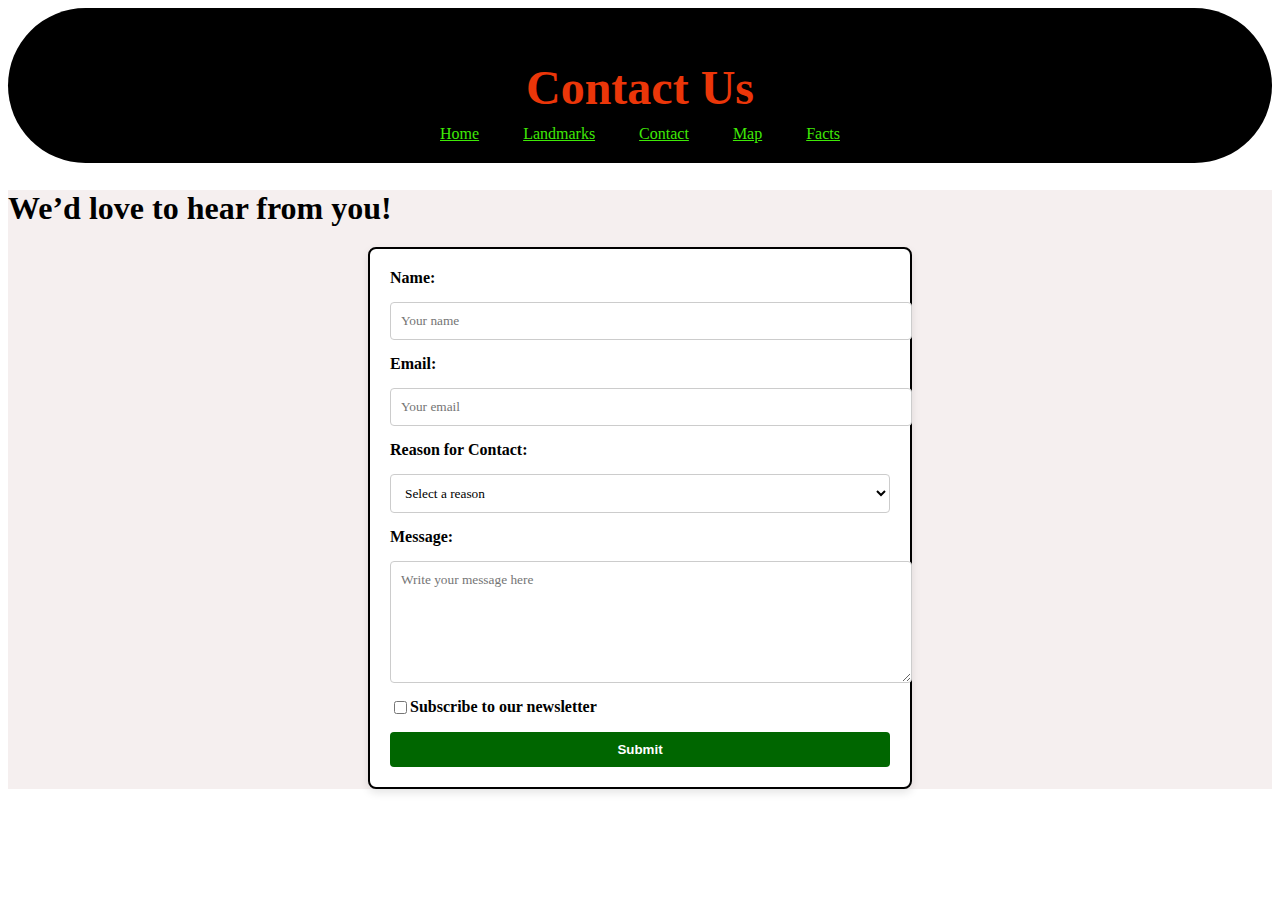
<file: contact.html>
<!DOCTYPE html>
<html lang="en">
<head>
    <meta charset="UTF-8">
    <meta name="viewport" content="width=device-width, initial-scale=1.0">
    <title>Contact Us - Kenya Heritage</title>
    <link rel="stylesheet" href="styles.css">
</head>
<body>
    <header>
        <h1>Contact Us</h1>
        <nav>
            <a href="index.html">Home</a>
            <a href="landmarks.html">Landmarks</a>
            <a href="contact.html">Contact</a>
            <a href="map.html">Map</a>
            <a href="facts.html">Facts</a>
        </nav>
    </header>
    <main>
        <section>
            <h2>We’d love to hear from you!</h2>
            <form id="contactForm" onsubmit="return validateContactForm()">
                <label for="contactName">Name:</label>
                <input type="text" id="contactName" name="contactName" required minlength="2" placeholder="Your name">
                
                <label for="contactEmail">Email:</label>
                <input type="email" id="contactEmail" name="contactEmail" required placeholder="Your email">
                
                <label for="reason">Reason for Contact:</label>
                <select id="reason" name="reason" required>
                    <option value="">Select a reason</option>
                    <option value="feedback">Feedback</option>
                    <option value="inquiry">Inquiry</option>
                    <option value="experience">Share an Experience</option>
                    <option value="other">Other</option>
                </select>
                
                <label for="message">Message:</label>
                <textarea id="message" name="message" required minlength="10" placeholder="Write your message here"></textarea>
                
                <div>
                    <input type="checkbox" id="subscribe" name="subscribe">
                    <label for="subscribe">Subscribe to our newsletter</label>
                </div>
                
                <button type="submit">Submit</button>
            </form>
        </section>
    </main>

    <!-- JavaScript validation script -->
    <script>
        function validateContactForm() {
            const name = document.getElementById('contactName').value;
            const email = document.getElementById('contactEmail').value;
            const reason = document.getElementById('reason').value;
            const message = document.getElementById('message').value;
            
            // Name validation
            if (name.length < 2) {
                alert("Name must be at least 2 characters long.");
                return false;
            }
            
            // Email validation
            const emailPattern = /^[^\s@]+@[^\s@]+\.[^\s@]+$/;
            if (!emailPattern.test(email)) {
                alert("Please enter a valid email address.");
                return false;
            }
            
            // Reason validation
            if (reason === "") {
                alert("Please select a reason for contact.");
                return false;
            }

            // Message validation
            if (message.length < 10) {
                alert("Message must be at least 10 characters long.");
                return false;
            }

            // If all validations pass
            alert("Thank you for reaching out! We’ll get back to you soon.");
            return true;
        }
    </script>
</body>
</html>
</file>
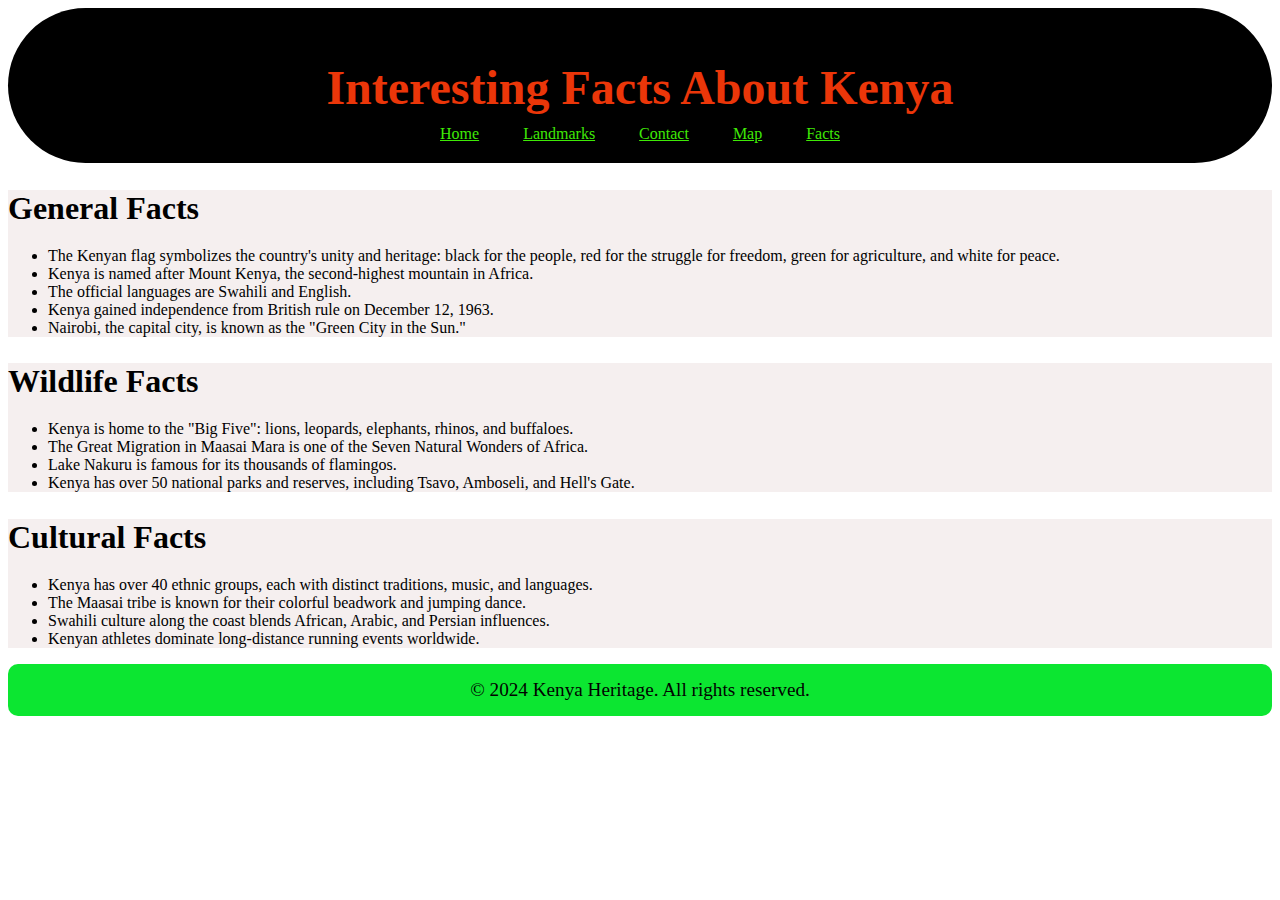
<file: facts.html>
<!DOCTYPE html>
<html lang="en">
<head>
    <meta charset="UTF-8">
    <meta name="viewport" content="width=device-width, initial-scale=1.0">
    <title>Facts About Kenya</title>
    <link rel="stylesheet" href="styles.css">
</head>
<body>
    <header>
        <h1>Interesting Facts About Kenya</h1>
        <nav>
            <a href="index.html">Home</a>
            <a href="landmarks.html">Landmarks</a>
            <a href="contact.html">Contact</a>
            <a href="map.html">Map</a>
            <a href="facts.html">Facts</a>
        </nav>
    </header>
    <main>
        <section>
            <h2>General Facts</h2>
            <ul>
                <li>The Kenyan flag symbolizes the country's unity and heritage: black for the people, red for the struggle for freedom, green for agriculture, and white for peace.</li>
                <li>Kenya is named after Mount Kenya, the second-highest mountain in Africa.</li>
                <li>The official languages are Swahili and English.</li>
                <li>Kenya gained independence from British rule on December 12, 1963.</li>
                <li>Nairobi, the capital city, is known as the "Green City in the Sun."</li>
            </ul>
        </section>
        <section>
            <h2>Wildlife Facts</h2>
            <ul>
                <li>Kenya is home to the "Big Five": lions, leopards, elephants, rhinos, and buffaloes.</li>
                <li>The Great Migration in Maasai Mara is one of the Seven Natural Wonders of Africa.</li>
                <li>Lake Nakuru is famous for its thousands of flamingos.</li>
                <li>Kenya has over 50 national parks and reserves, including Tsavo, Amboseli, and Hell's Gate.</li>
            </ul>
        </section>
        <section>
            <h2>Cultural Facts</h2>
            <ul>
                <li>Kenya has over 40 ethnic groups, each with distinct traditions, music, and languages.</li>
                <li>The Maasai tribe is known for their colorful beadwork and jumping dance.</li>
                <li>Swahili culture along the coast blends African, Arabic, and Persian influences.</li>
                <li>Kenyan athletes dominate long-distance running events worldwide.</li>
            </ul>
        </section>
    </main>
    <footer>
        <p>&copy; 2024 Kenya Heritage. All rights reserved.</p>
    </footer>
</body>
</html>
</file>
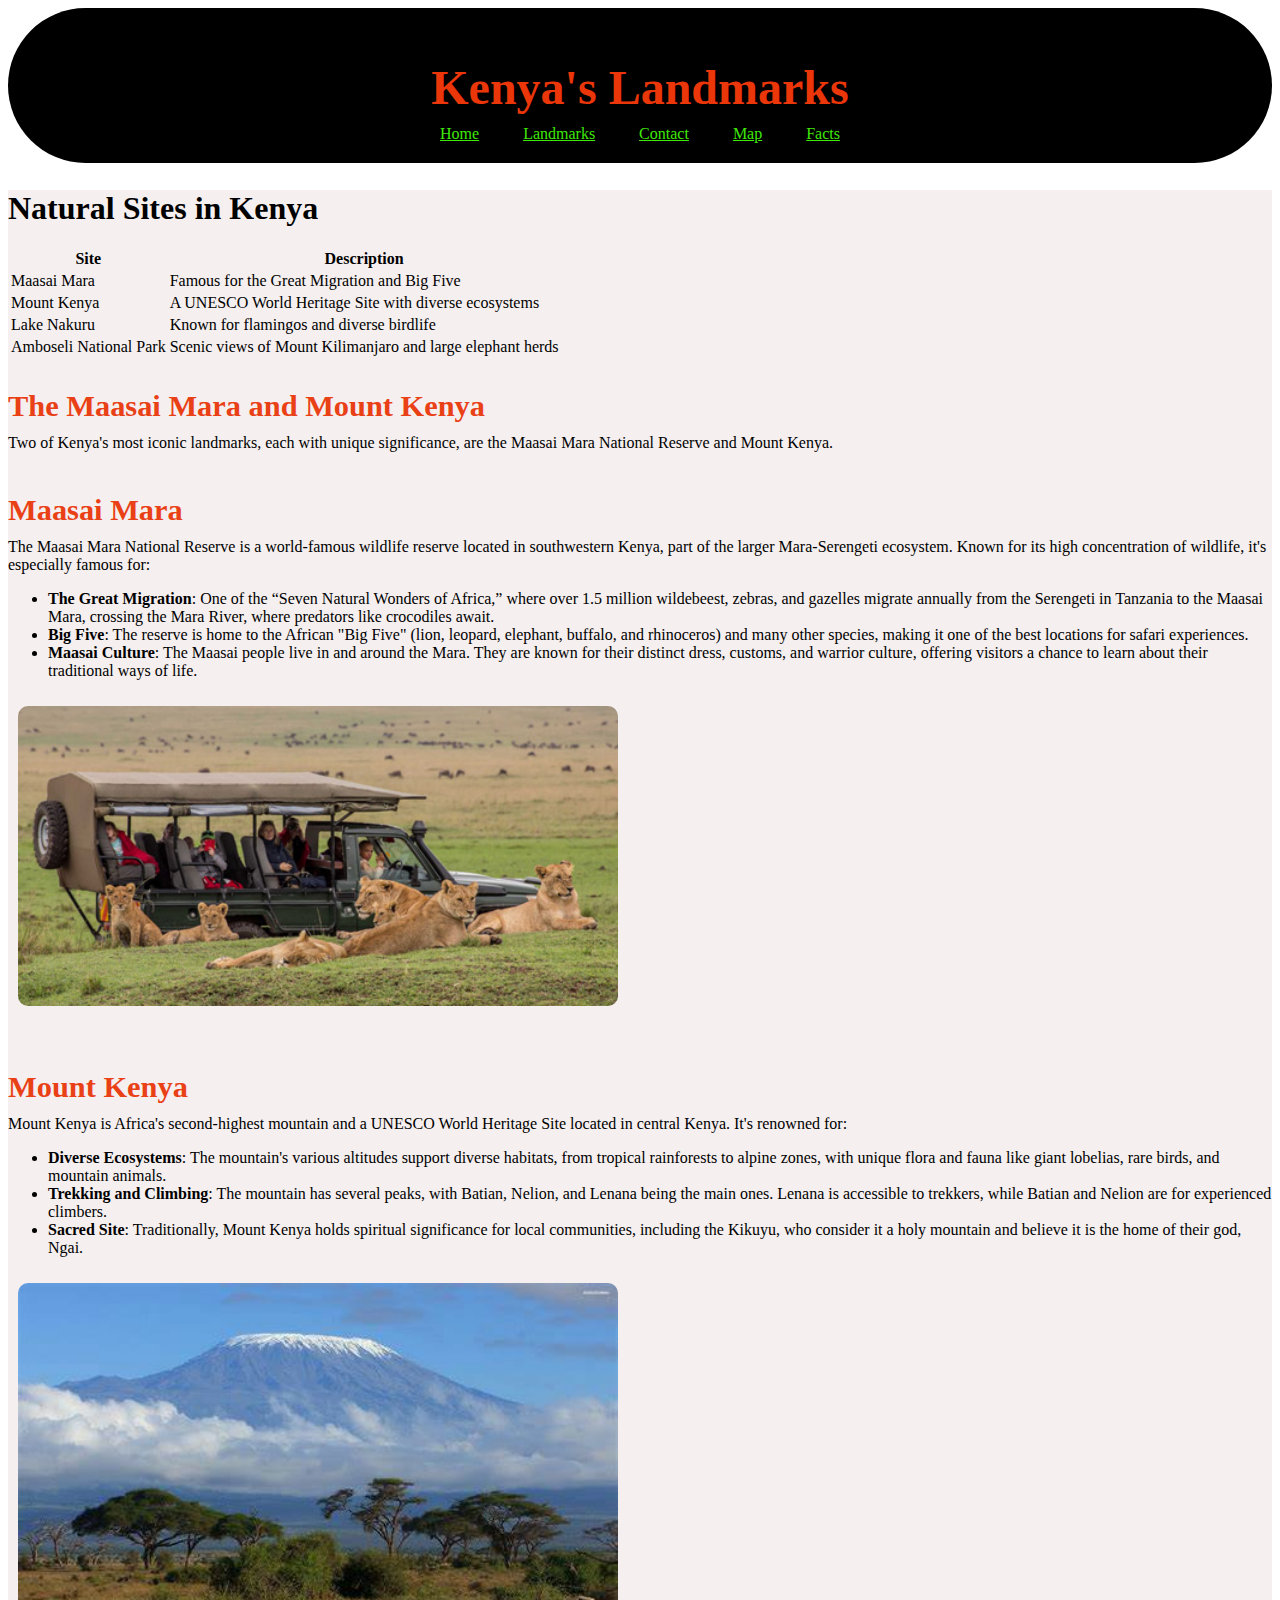
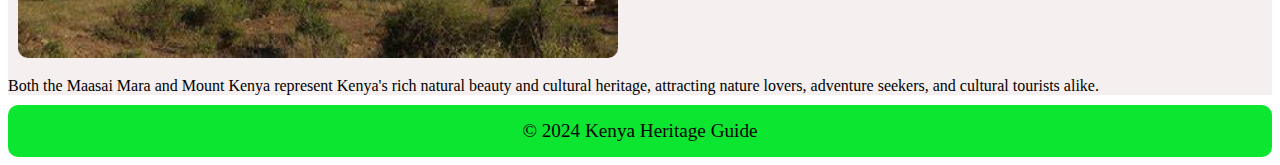
<file: landmarks.html>
<!DOCTYPE html>
<html lang="en">
<head>
    <meta charset="UTF-8">
    <meta name="viewport" content="width=device-width, initial-scale=1.0">
    <title>Kenya's Heritage - Landmarks</title>
    <link rel="stylesheet" href="styles.css">
</head>
<body>
    <header>
        <h1>Kenya's Landmarks</h1>
        <nav>
            <a href="index.html">Home</a>
            <a href="landmarks.html">Landmarks</a>
            <a href="contact.html">Contact</a>
            <a href="map.html">Map</a>
            <a href="facts.html">Facts</a>
        </nav>
    </header>
    <main>
        <section>
            
            <h2>Natural Sites in Kenya</h2>
        <table class="bordered-table">
            <thead>
                <tr>
                    <th>Site</th>
                    <th>Description</th>
                </tr>
            </thead>
            <tbody>
                <tr>
                    <td>Maasai Mara</td>
                    <td>Famous for the Great Migration and Big Five</td>
                </tr>
                <tr>
                    <td>Mount Kenya</td>
                    <td>A UNESCO World Heritage Site with diverse ecosystems</td>
                </tr>
                <tr>
                    <td>Lake Nakuru</td>
                    <td>Known for flamingos and diverse birdlife</td>
                </tr>
                <tr>
                    <td>Amboseli National Park</td>
                    <td>Scenic views of Mount Kilimanjaro and large elephant herds</td>
                </tr>
            </tbody>
        </table>
            <h3>The Maasai Mara and Mount Kenya</h3>
            <p>Two of Kenya's most iconic landmarks, each with unique significance, are the Maasai Mara National Reserve and Mount Kenya.</p>
            <h4>Maasai Mara</h4>
            <p>The Maasai Mara National Reserve is a world-famous wildlife reserve located in southwestern Kenya, part of the larger Mara-Serengeti ecosystem. Known for its high concentration of wildlife, it's especially famous for:</p>
            <ul>
                <li><strong>The Great Migration</strong>: One of the “Seven Natural Wonders of Africa,” where over 1.5 million wildebeest, zebras, and gazelles migrate annually from the Serengeti in Tanzania to the Maasai Mara, crossing the Mara River, where predators like crocodiles await.</li>
                <li><strong>Big Five</strong>: The reserve is home to the African "Big Five" (lion, leopard, elephant, buffalo, and rhinoceros) and many other species, making it one of the best locations for safari experiences.</li>
                <li><strong>Maasai Culture</strong>: The Maasai people live in and around the Mara. They are known for their distinct dress, customs, and warrior culture, offering visitors a chance to learn about their traditional ways of life.</li>
            </ul>
            <img src="images/image4.jpg" alt="Maasai Mara Image">
            <h5>Mount Kenya</h5>
            <p>Mount Kenya is Africa's second-highest mountain and a UNESCO World Heritage Site located in central Kenya. It's renowned for:</p>
            <ul>
                <li><strong>Diverse Ecosystems</strong>: The mountain's various altitudes support diverse habitats, from tropical rainforests to alpine zones, with unique flora and fauna like giant lobelias, rare birds, and mountain animals.</li>
                <li><strong>Trekking and Climbing</strong>: The mountain has several peaks, with Batian, Nelion, and Lenana being the main ones. Lenana is accessible to trekkers, while Batian and Nelion are for experienced climbers.</li>
                <li><strong>Sacred Site</strong>: Traditionally, Mount Kenya holds spiritual significance for local communities, including the Kikuyu, who consider it a holy mountain and believe it is the home of their god, Ngai.</li>
            </ul>
            <img src="images/image5.jpg" alt="Mount Kenya Image">
            <p>Both the Maasai Mara and Mount Kenya represent Kenya's rich natural beauty and cultural heritage, attracting nature lovers, adventure seekers, and cultural tourists alike.</p>
        </section>
    </main>
    <footer>
        <p>&copy; 2024 Kenya Heritage Guide</p>
    </footer>
</body>
</html>
</file>
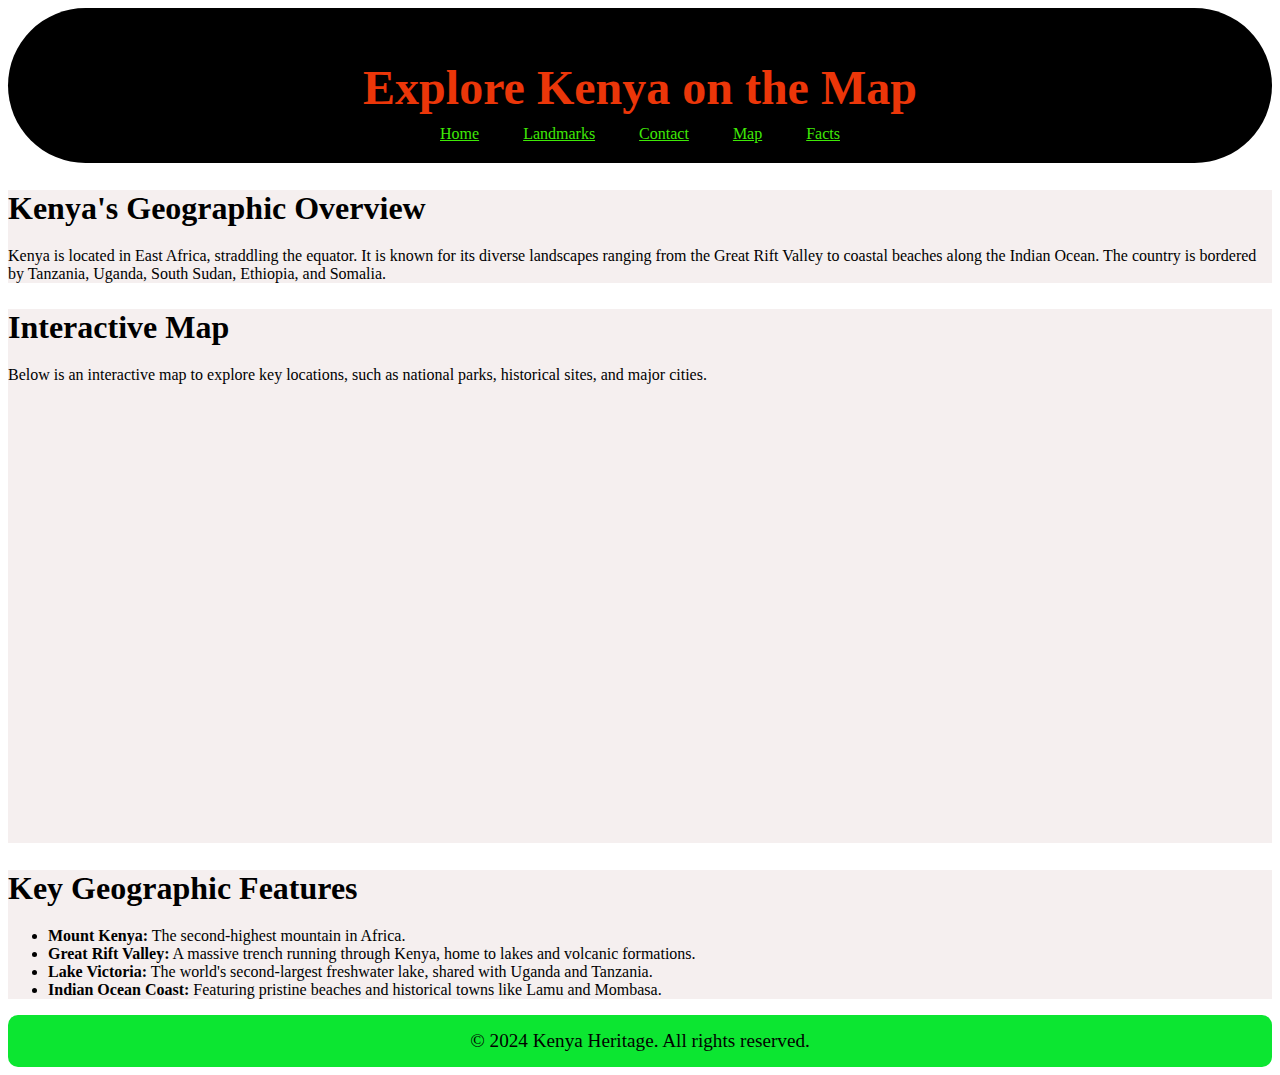
<file: map.html>
<!DOCTYPE html>
<html lang="en">
<head>
    <meta charset="UTF-8">
    <meta name="viewport" content="width=device-width, initial-scale=1.0">
    <title>Kenya Map</title>
    <link rel="stylesheet" href="styles.css">
</head>
<body>
    <header>
        <h1>Explore Kenya on the Map</h1>
        <nav>
            <a href="index.html">Home</a>
            <a href="landmarks.html">Landmarks</a>
            <a href="contact.html">Contact</a>
            <a href="map.html">Map</a>
            <a href="facts.html">Facts</a>
        </nav>
    </header>

    <main>
        <section>
            <h2>Kenya's Geographic Overview</h2>
            <p>Kenya is located in East Africa, straddling the equator. It is known for its diverse landscapes ranging from the Great Rift Valley to coastal beaches along the Indian Ocean. The country is bordered by Tanzania, Uganda, South Sudan, Ethiopia, and Somalia.</p>
        </section>

        <section>
            <h2>Interactive Map</h2>
            <p>Below is an interactive map to explore key locations, such as national parks, historical sites, and major cities.</p>
            <iframe 
                src="https://www.google.com/maps/embed?pb=!1m18!1m12!1m3!1d13025031.761940952!2d32.55668248807986!3d0.3151382758194269!2m3!1f0!2f0!3f0!3m2!1i1024!2i768!4f13.1!3m3!1m2!1s0x184013b9c5378c3d%3A0x96e4e3bfda95b3e1!2sKenya!5e0!3m2!1sen!2ske!4v1696889053344!5m2!1sen!2ske" 
                width="100%" 
                height="450" 
                style="border:0;" 
                allowfullscreen="" 
                loading="lazy" 
                referrerpolicy="no-referrer-when-downgrade">
            </iframe>
        </section>

        <section>
            <h2>Key Geographic Features</h2>
            <ul>
                <li><strong>Mount Kenya:</strong> The second-highest mountain in Africa.</li>
                <li><strong>Great Rift Valley:</strong> A massive trench running through Kenya, home to lakes and volcanic formations.</li>
                <li><strong>Lake Victoria:</strong> The world's second-largest freshwater lake, shared with Uganda and Tanzania.</li>
                <li><strong>Indian Ocean Coast:</strong> Featuring pristine beaches and historical towns like Lamu and Mombasa.</li>
            </ul>
        </section>
    </main>

    <footer>
        <p>&copy; 2024 Kenya Heritage. All rights reserved.</p>
    </footer>
</body>
</html>
</file>
<file: styles.css>
* 
header {
    background-color: #000000;
    color: #eb3609;
    padding: 20px;
    text-align: center;
    border-radius: 80px;
}

header h1 {
    font-size: 3em;
    margin-bottom: 10px;
}

header nav a {
    color: #3fe906;
    padding: 10px;
    margin: 10px ;
}

header nav a:hover {
    color: #f3f8f8;
}

main {
    margin-top: 5px;
}

h2 {
    color: #000000;
    font-size: 2em;
    margin-bottom: 20px;
}

h3 {
    color: #e94016;
    margin-bottom: 10px;
    font-size: 1.9em;
}

h4,h5,h6 {
    color: #e94016;
    margin-bottom: 10px;
    font-size: 1.9em;
}

p {
    margin-top: 5px;
    margin-bottom: 5px;
}

img {
    width: 100%;
    max-width: 600px;
    margin:  10px;
    border-radius: 30px;
}

footer {
    background-color: #0ce631;
    color: #010300;
    text-align: center;
    padding: 10px;
    margin-top: 10px;
    border-radius: 10px;
    font-size: 1.2em;
}

section {
    background-color: #f5efef;
    padding: 0;
    border-radius: 0;
}

/* Form Styling with Kenyan Colors */

form {
    display: flex;
    flex-direction: column;
    gap: 15px;
    padding: 20px;
    background-color: #ffffff; /* White background for contrast */
    border: 2px solid #000000; /* Black border */
    border-radius: 8px;
    box-shadow: 0 4px 8px rgba(0, 0, 0, 0.1);
    max-width: 500px;
    margin: 20px auto;
}

form h2 {
    color: #006600; /* Deep green for headings */
}

form label {
    font-weight: bold;
    color: #000000; /* Black for labels */
}

form input[type="text"],
form input[type="email"],
form select,
form textarea {
    padding: 10px;
    border: 1px solid #cccccc;
    border-radius: 4px;
    width: 100%;
    font-family: inherit;
    background-color: #ffffff; /* White input background */
}

form input[type="text"]:focus,
form input[type="email"]:focus,
form select:focus,
form textarea:focus {
    border-color: #ff0000; /* Red outline on focus */
    outline: none;
    box-shadow: 0 0 4px rgba(255, 0, 0, 0.3);
}

form textarea {
    height: 100px;
}

/* Button with Kenyan Colors */
form button[type="submit"] {
    background-color: #006600; /* Deep green background */
    color: #ffffff; /* White text */
    padding: 10px 20px;
    border: none;
    border-radius: 4px;
    cursor: pointer;
    font-weight: bold;
    transition: background-color 0.3s ease;
}

form button[type="submit"]:hover {
    background-color: #ff0000; /* Red on hover */
}

/* Checkbox Styling */
form div {
    display: flex;
    align-items: center;
}

form input[type="checkbox"] {
    accent-color: #006600; /* Green for the checkbox */
}

/* Slideshow container */
.slideshow-container {
    position: relative;
    max-width: 100%;
    margin: auto;
}

/* Slides */
.slide {
    display: none; /* Hide all slides by default */
    position: relative;
}

/* Image styling */
img {
    width: 100%;
    height: auto;
    border-radius: 10px;
}

/* Fade effect for slides */
.fade {
    animation: fadeEffect 1s ease-in-out;
}

@keyframes fadeEffect {
    from {
        opacity: 0.4;
    }
    to {
        opacity: 1;
}
}
</file>
